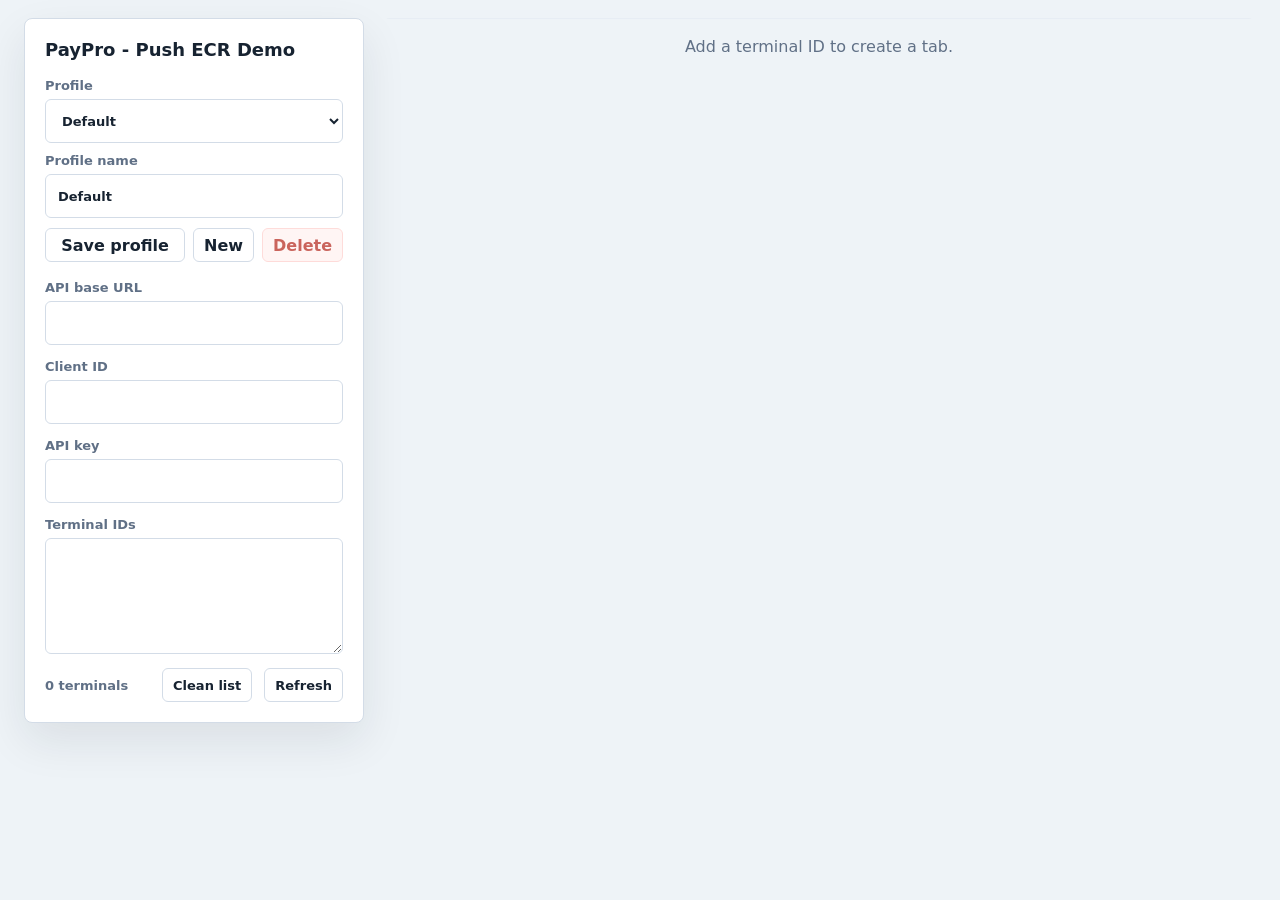
<file: demo/ecr/index.html>
<!doctype html>
<html lang="en">
    <head>
        <meta charset="utf-8" />
        <meta name="viewport" content="width=device-width, initial-scale=1" />
        <title>PayPro - Push ECR Demo</title>
        <link rel="stylesheet" href="./styles.css" />
    </head>
    <body>
        <main class="app-shell">
            <section class="workspace" aria-labelledby="page-title">
                <section class="request-form">
                    <aside class="panel sidebar">
                        <div class="sidebar-heading">
                            <h2>PayPro - Push ECR Demo</h2>
                        </div>
                        <div class="profile-tools">
                            <label>
                                Profile
                                <select id="profile-select"></select>
                            </label>
                            <label>
                                Profile name
                                <input
                                    id="profile-name"
                                    name="profileName"
                                    type="text"
                                    autocomplete="off"
                                />
                            </label>
                            <div class="profile-actions">
                                <button type="button" id="save-profile">
                                    Save profile
                                </button>
                                <button type="button" id="new-profile">
                                    New
                                </button>
                                <button type="button" id="delete-profile">
                                    Delete
                                </button>
                            </div>
                        </div>
                        <label>
                            API base URL
                            <input
                                id="base-url"
                                name="baseUrl"
                                type="url"
                                required
                            />
                        </label>
                        <label>
                            Client ID
                            <input
                                id="client-id"
                                name="clientId"
                                type="text"
                                autocomplete="off"
                                required
                            />
                        </label>
                        <label>
                            API key
                            <input
                                id="api-key"
                                name="apiKey"
                                type="password"
                                autocomplete="off"
                                required
                            />
                        </label>
                        <label>
                            Terminal IDs
                            <textarea
                                id="terminal-ids"
                                name="terminalIds"
                                rows="5"
                                autocomplete="off"
                                required
                            ></textarea>
                        </label>
                        <div class="terminal-tools">
                            <span id="terminal-count">1 terminal</span>
                            <button type="button" id="dedupe-terminals">
                                Clean list
                            </button>
                            <button type="button" id="refresh-tabs">
                                Refresh
                            </button>
                        </div>
                    </aside>

                    <section
                        class="panel terminal-board"
                        aria-label="Terminal workspaces"
                    >
                        <div
                            class="terminal-tabs"
                            id="terminal-tabs"
                            role="tablist"
                        ></div>
                        <div id="terminal-panels"></div>
                    </section>
                </section>

                <template id="terminal-panel-template">
                    <section class="terminal-panel" role="tabpanel">
                        <div class="tab-content-grid">
                            <fieldset class="panel nested-panel">
                                <legend data-terminal-title>Command</legend>
                                <div
                                    class="command-grid"
                                    role="radiogroup"
                                    aria-label="ECR command"
                                >
                                    <label
                                        ><input
                                            type="radio"
                                            data-command
                                            value="purchase"
                                            checked
                                        />Purchase</label
                                    >
                                    <label
                                        ><input
                                            type="radio"
                                            data-command
                                            value="void"
                                        />Void</label
                                    >
                                    <label
                                        ><input
                                            type="radio"
                                            data-command
                                            value="inquiry"
                                        />Inquiry</label
                                    >
                                    <label
                                        ><input
                                            type="radio"
                                            data-command
                                            value="settlement"
                                        />Settlement</label
                                    >
                                    <label
                                        ><input
                                            type="radio"
                                            data-command
                                            value="healthcheck"
                                        />Healthcheck</label
                                    >
                                </div>

                                <div class="field-grid">
                                    <label data-field="amount">
                                        Amount
                                        <input
                                            data-input="amount"
                                            type="number"
                                            min="0.01"
                                            step="0.01"
                                            value="1.10"
                                        />
                                    </label>
                                    <label data-field="payment">
                                        Payment
                                        <select data-input="payment">
                                            <option value="1">1 - Card</option>
                                            <option value="4">
                                                4 - SocialPay QR
                                            </option>
                                            <option value="7">
                                                7 - Monpay QR
                                            </option>
                                        </select>
                                    </label>
                                    <label data-field="referralcode">
                                        Referral code
                                        <input
                                            data-input="referralcode"
                                            type="text"
                                            autocomplete="off"
                                        />
                                    </label>
                                    <label data-field="traceno">
                                        Trace no
                                        <input
                                            data-input="traceno"
                                            type="text"
                                            autocomplete="off"
                                        />
                                    </label>
                                    <label
                                        class="checkbox-row"
                                        data-field="skipPrint"
                                    >
                                        <input
                                            data-input="skipPrint"
                                            type="checkbox"
                                            checked
                                        />
                                        Skip print
                                    </label>
                                </div>

                                <div class="actions">
                                    <span class="status-pill terminal-status"
                                        >Ready</span
                                    >
                                    <button
                                        type="button"
                                        data-action="generate-ref"
                                    >
                                        Generate ref
                                    </button>
                                    <button type="button" data-action="cancel">
                                        Cancel
                                    </button>
                                    <button type="button" data-action="send">
                                        Send request
                                    </button>
                                </div>
                            </fieldset>

                            <article class="output-panel">
                                <div class="output-heading">
                                    <h2>Request</h2>
                                    <button
                                        type="button"
                                        data-action="copy-request"
                                    >
                                        Copy
                                    </button>
                                </div>
                                <pre data-output="request">{}</pre>
                            </article>

                            <article class="output-panel">
                                <div class="output-heading">
                                    <h2>Response</h2>
                                    <button
                                        type="button"
                                        data-action="copy-response"
                                    >
                                        Copy
                                    </button>
                                </div>
                                <pre data-output="response">
Response will appear here.</pre
                                >
                            </article>
                        </div>
                    </section>
                </template>
            </section>
        </main>

        <script src="./app.js"></script>
    </body>
</html>
</file>
<file: demo/ecr/styles.css>
:root {
  color-scheme: light;
  --bg: #eef3f7;
  --text: #172331;
  --muted: #607086;
  --line: #d3dce7;
  --soft-line: #e7edf4;
  --panel: #ffffff;
  --panel-soft: #f8fafc;
  --accent: #0f766e;
  --accent-strong: #0b5f59;
  --accent-soft: #dff7f1;
  --blue: #2563eb;
  --danger: #b42318;
  --code: #111827;
  --shadow: 0 18px 45px rgba(23, 35, 49, 0.09);
}

* {
  box-sizing: border-box;
}

body {
  margin: 0;
  min-height: 100vh;
  background: var(--bg);
  color: var(--text);
  font-family:
    Inter, ui-sans-serif, system-ui, -apple-system, BlinkMacSystemFont, "Segoe UI",
    sans-serif;
}

button,
input,
textarea,
select {
  font: inherit;
}

.app-shell {
  width: 100%;
  min-height: 100vh;
  padding: 18px 24px 24px;
}

.workspace {
  width: min(1440px, 100%);
  margin: 0 auto;
}

.masthead {
  display: flex;
  align-items: center;
  justify-content: space-between;
  gap: 20px;
  margin-bottom: 12px;
}

.eyebrow {
  margin: 0 0 4px;
  color: var(--accent);
  font-size: 13px;
  font-weight: 700;
  text-transform: uppercase;
}

h1,
h2 {
  margin: 0;
  letter-spacing: 0;
}

h1 {
  font-size: 20px;
  line-height: 1.08;
}

h2 {
  font-size: 18px;
}

.status-pill {
  min-width: 94px;
  padding: 6px 11px;
  border: 1px solid var(--line);
  border-radius: 999px;
  background: var(--panel);
  color: var(--muted);
  text-align: center;
  font-size: 13px;
  font-weight: 700;
}

.status-pill.is-loading {
  color: #8a5a00;
  border-color: #f3c76b;
  background: #fff7df;
}

.status-pill.is-error {
  color: var(--danger);
  border-color: #fecdca;
  background: #fff1f0;
}

.status-pill.is-success {
  color: var(--accent-strong);
  border-color: #99f6e4;
  background: #ecfdf9;
}

.request-form {
  display: grid;
  grid-template-columns: minmax(280px, 340px) minmax(0, 1fr);
  gap: 18px;
  align-items: start;
}

.panel,
.output-panel {
  border: 1px solid var(--line);
  border-radius: 8px;
  background: var(--panel);
  box-shadow: var(--shadow);
}

.panel {
  min-width: 0;
  padding: 20px;
}

legend {
  padding: 0 7px;
  color: var(--muted);
  font-weight: 700;
}

label {
  display: grid;
  gap: 6px;
  margin-bottom: 14px;
  color: var(--muted);
  font-size: 13px;
  font-weight: 700;
}

input,
textarea,
select {
  width: 100%;
  min-height: 44px;
  border: 1px solid var(--line);
  border-radius: 6px;
  padding: 10px 12px;
  background: #fff;
  color: var(--text);
}

textarea {
  min-height: 44px;
  max-height: 140px;
  resize: vertical;
  line-height: 1.45;
}

input:focus,
textarea:focus,
select:focus,
button:focus-visible {
  outline: 3px solid #99f6e4;
  outline-offset: 1px;
}

.command-grid {
  display: flex;
  flex-wrap: wrap;
  gap: 8px;
  margin-bottom: 14px;
}

.command-grid label {
  display: flex;
  align-items: center;
  min-height: 34px;
  margin: 0;
  padding: 6px 10px;
  border: 1px solid var(--line);
  border-radius: 6px;
  background: #fff;
  color: var(--text);
  cursor: pointer;
  white-space: nowrap;
}

.command-grid label:has(input:checked) {
  border-color: var(--accent);
  background: var(--accent-soft);
  color: var(--accent-strong);
}

.command-grid input,
.checkbox-row input {
  width: auto;
  min-height: auto;
  margin-right: 8px;
}

.field-grid {
  display: grid;
  grid-template-columns: repeat(auto-fit, minmax(170px, 220px));
  gap: 0 12px;
  align-items: end;
}

.checkbox-row {
  display: flex;
  align-items: center;
  min-height: 38px;
  color: var(--text);
}

.terminal-tools {
  display: grid;
  grid-template-columns: 1fr auto auto;
  align-items: center;
  gap: 12px;
  margin-top: 0;
  color: var(--muted);
  font-size: 13px;
  font-weight: 700;
}

.terminal-tools button {
  min-height: 34px;
  padding: 6px 10px;
}

.sidebar {
  position: sticky;
  top: 24px;
  display: grid;
  gap: 14px;
  max-height: calc(100vh - 64px);
  overflow: auto;
}

.sidebar-heading {
  display: block;
  padding-bottom: 4px;
}

.profile-tools {
  display: grid;
  gap: 10px;
  padding-bottom: 4px;
}

.profile-tools label {
  margin-bottom: 0;
}

.profile-actions {
  display: grid;
  grid-template-columns: minmax(0, 1fr) auto auto;
  gap: 8px;
}

.profile-actions button {
  min-height: 34px;
  padding: 6px 10px;
}

#delete-profile {
  border-color: #fecdca;
  background: #fff1f0;
  color: var(--danger);
}

.sidebar label {
  margin-bottom: 0;
}

.sidebar textarea {
  min-height: 112px;
}

.terminal-board {
  display: grid;
  gap: 0;
  padding: 0;
  border: 0;
  background: transparent;
  box-shadow: none;
  overflow: hidden;
  min-width: 0;
}

.terminal-tabs {
  display: flex;
  gap: 6px;
  overflow-x: auto;
  padding: 0 16px;
  border-bottom: 1px solid var(--soft-line);
}

.terminal-tabs button {
  flex: 0 0 auto;
  display: flex;
  align-items: center;
  width: auto;
  min-height: 40px;
  justify-content: flex-start;
  border-color: transparent;
  border-bottom-color: transparent;
  border-radius: 6px 6px 0 0;
  background: transparent;
  color: var(--muted);
  text-align: left;
}

.terminal-tabs button.is-active {
  border-color: var(--soft-line);
  border-bottom-color: #fff;
  background: #fff;
  color: var(--accent-strong);
}

.terminal-panel[hidden] {
  display: none;
}

.terminal-panel {
  display: grid;
  gap: 0;
  border: 1px solid var(--line);
  border-radius: 0 8px 8px 8px;
  background: var(--panel);
  box-shadow: var(--shadow);
}

.tab-content-grid {
  display: grid;
  grid-template-columns: repeat(12, minmax(0, 1fr));
  gap: 14px;
  padding: 14px 16px 16px;
}

.nested-panel {
  grid-column: 1 / -1;
  border: 1px solid var(--soft-line);
  border-radius: 8px;
  padding: 10px 14px 12px;
  background: var(--panel-soft);
  box-shadow: none;
}

.nested-panel legend {
  font-size: 13px;
}

.nested-panel input,
.nested-panel select {
  min-height: 38px;
  padding: 7px 10px;
}

.tab-content-grid > .output-panel {
  grid-column: span 6;
}

.empty-message {
  margin: 0;
  padding: 18px;
  color: var(--muted);
  text-align: center;
}

.is-hidden {
  display: none;
}

.actions {
  display: flex;
  align-items: center;
  justify-content: flex-end;
  gap: 10px;
  margin-top: 2px;
}

.actions .terminal-status {
  margin-right: auto;
}

button {
  min-height: 42px;
  border: 1px solid var(--line);
  border-radius: 6px;
  padding: 9px 14px;
  background: #fff;
  color: var(--text);
  cursor: pointer;
  font-weight: 700;
}

[data-action="send"] {
  display: inline-flex;
  align-items: center;
  gap: 8px;
  border-color: var(--accent);
  background: var(--accent);
  color: #fff;
}

[data-action="send"].is-busy::before {
  width: 13px;
  height: 13px;
  border: 2px solid rgba(255, 255, 255, 0.45);
  border-top-color: #fff;
  border-radius: 50%;
  content: "";
  animation: spin 0.75s linear infinite;
}

[data-action="cancel"] {
  border-color: #fecdca;
  background: #fff1f0;
  color: var(--danger);
}

button:hover {
  border-color: var(--accent);
}

[data-action="send"]:hover {
  background: var(--accent-strong);
}

[data-action="cancel"]:hover {
  border-color: var(--danger);
}

button:disabled {
  cursor: wait;
  opacity: 0.7;
}

@keyframes spin {
  to {
    transform: rotate(360deg);
  }
}

.split-output {
  display: grid;
  grid-template-columns: repeat(2, minmax(0, 1fr));
  gap: 16px;
  margin-top: 16px;
}

.output-panel {
  overflow: hidden;
  box-shadow: none;
}

.batch-panel {
  margin-top: 16px;
}

.output-heading {
  display: flex;
  align-items: center;
  justify-content: space-between;
  gap: 12px;
  padding: 10px 13px;
  border-bottom: 1px solid var(--soft-line);
  background: var(--panel-soft);
}

.output-heading button {
  min-height: 34px;
  padding: 6px 10px;
}

pre {
  min-height: 390px;
  max-height: 540px;
  margin: 0;
  padding: 14px;
  overflow: auto;
  background: var(--code);
  color: #d1fae5;
  font-family: "SFMono-Regular", Consolas, "Liberation Mono", monospace;
  font-size: 13px;
  line-height: 1.55;
  white-space: pre-wrap;
  word-break: break-word;
}

.table-wrap {
  overflow: auto;
}

table {
  width: 100%;
  border-collapse: collapse;
  background: #fff;
  font-size: 13px;
}

th,
td {
  padding: 11px 12px;
  border-bottom: 1px solid var(--line);
  text-align: left;
  vertical-align: top;
}

th {
  color: var(--muted);
  font-size: 12px;
  text-transform: uppercase;
}

td {
  color: var(--text);
}

.empty-row td {
  color: var(--muted);
  text-align: center;
}

.result-ok {
  color: var(--accent-strong);
  font-weight: 800;
}

.result-error {
  color: var(--danger);
  font-weight: 800;
}

@media (max-width: 860px) {
  .app-shell {
    padding: 14px;
  }

  .masthead,
  .request-form,
  .split-output {
    grid-template-columns: 1fr;
  }

  .tab-content-grid > .output-panel {
    grid-column: 1 / -1;
  }

  .sidebar {
    position: static;
    max-height: none;
  }

  .masthead {
    display: grid;
    align-items: start;
  }

  pre {
    min-height: 300px;
    max-height: 430px;
  }
}

@media (max-width: 580px) {
  .command-grid,
  .field-grid {
    grid-template-columns: 1fr;
  }

  .actions {
    display: grid;
  }

  .terminal-tools {
    grid-template-columns: 1fr;
  }

  .profile-actions {
    grid-template-columns: 1fr;
  }
}
</file>
